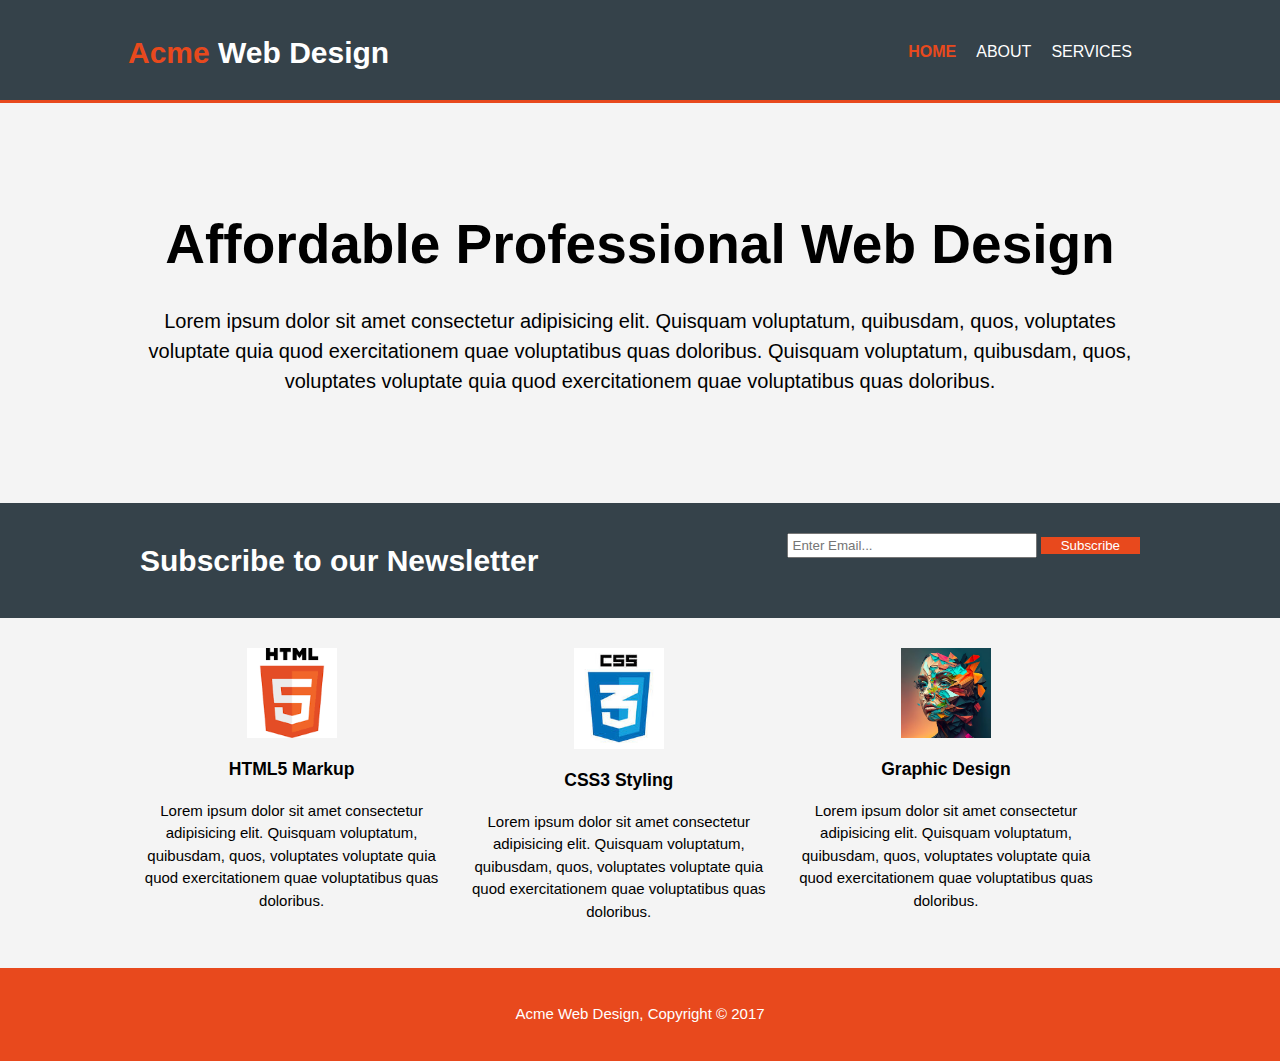
<file: 1.HTML CSS responsive layout/index.html>
<html>
  <head>
    <meta charset="UTF-8" />
    <meta name="viewport" content="width=device-width" />
    <title>Acme web design | Welcome</title>
    <link rel="stylesheet" href="./css/style.css" type="text/css" />
  </head>
  <body>
    <header>
      <div class="container">
        <div id="branding">
          <h1><span class="highlight">Acme</span> Web Design</h1>
        </div>
        <nav>
          <ul>
            <li class="current"><a href="index.html">Home</a></li>
            <li><a href="about.html">About</a></li>
            <li><a href="services.html">Services</a></li>
          </ul>
        </nav>
      </div>
    </header>

    <section id="showcase">
      <div class="container">
        <h1>Affordable Professional Web Design</h1>
        <p>
          Lorem ipsum dolor sit amet consectetur adipisicing elit. Quisquam
          voluptatum, quibusdam, quos, voluptates voluptate quia quod
          exercitationem quae voluptatibus quas doloribus. Quisquam voluptatum,
          quibusdam, quos, voluptates voluptate quia quod exercitationem quae
          voluptatibus quas doloribus.
        </p>
      </div>
    </section>

    <section id="newsletter">
      <div class="container">
        <h1>Subscribe to our Newsletter</h1>
        <form>
          <input type="email" placeholder="Enter Email..." />
          <button type="submit" class="button_1">Subscribe</button>
        </form>
      </div>
    </section>

    <section id="boxes">
      <div class="container">
        <div class="box">
          <img src="./img/html.png">
          <h3>HTML5 Markup</h3>
          <p>
            Lorem ipsum dolor sit amet consectetur adipisicing elit. Quisquam
            voluptatum, quibusdam, quos, voluptates voluptate quia quod
            exercitationem quae voluptatibus quas doloribus.
          </p>
        </div>
        <div class="box">
          <img src="./img/css.png">
          <h3>CSS3 Styling</h3>
          <p>
            Lorem ipsum dolor sit amet consectetur adipisicing elit. Quisquam
            voluptatum, quibusdam, quos, voluptates voluptate quia quod
            exercitationem quae voluptatibus quas doloribus.
          </p>
        </div>
        <div class="box">
          <img src="./img/graphic.png">
          <h3>Graphic Design</h3>
          <p>
            Lorem ipsum dolor sit amet consectetur adipisicing elit. Quisquam
            voluptatum, quibusdam, quos, voluptates voluptate quia quod
            exercitationem quae voluptatibus quas doloribus.
          </p>
        </div>
      </div>
    </section>

    <footer>
      <p>
        Acme Web Design, Copyright &copy; 2017
      </p>
    </footer>
  </body>
</html>
</file>
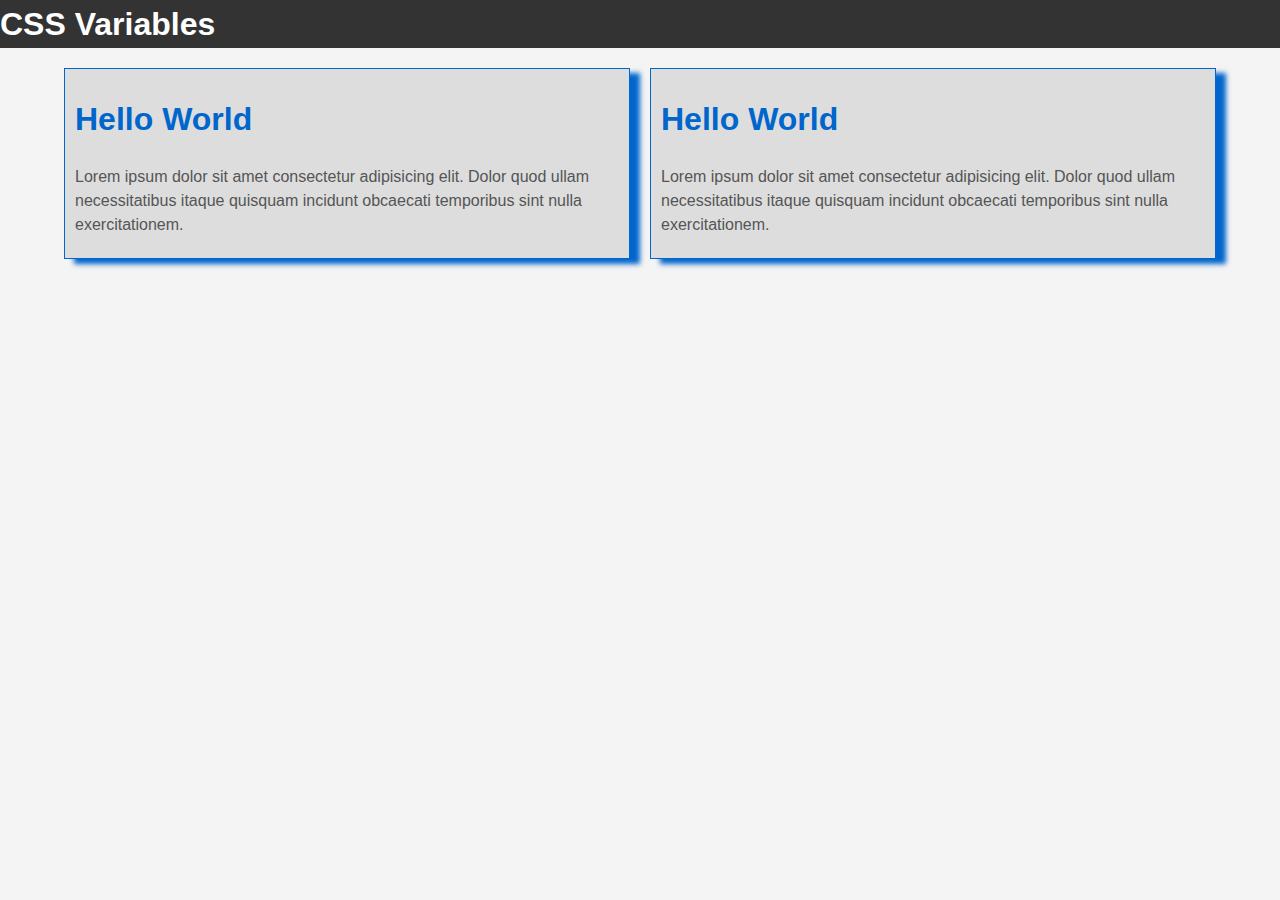
<file: 2. HTML CSS variables usage/index.html>
<!DOCTYPE html>
<html lang="en">
<head>
    <meta charset="UTF-8">
    <meta name="viewport" content="width=, initial-scale=1.0">
    <link rel="stylesheet" href="css/style.css">
    <title>CSS Variables</title>
</head>
<body>
    <header id="main-header">
        <h1>CSS Variables</h1>
      </header>
      
      <div class="container">
        <div class="grid">
          <div class="box">
            <h1>Hello World</h1>
            <p>Lorem ipsum dolor sit amet consectetur adipisicing elit. Dolor quod ullam necessitatibus itaque quisquam incidunt obcaecati temporibus sint nulla exercitationem.</p>
          </div>
          <div class="box">
            <h1>Hello World</h1>
            <p>Lorem ipsum dolor sit amet consectetur adipisicing elit. Dolor quod ullam necessitatibus itaque quisquam incidunt obcaecati temporibus sint nulla exercitationem.</p>
          </div>
        </div>
      </div>
</body>
</html>
</file>
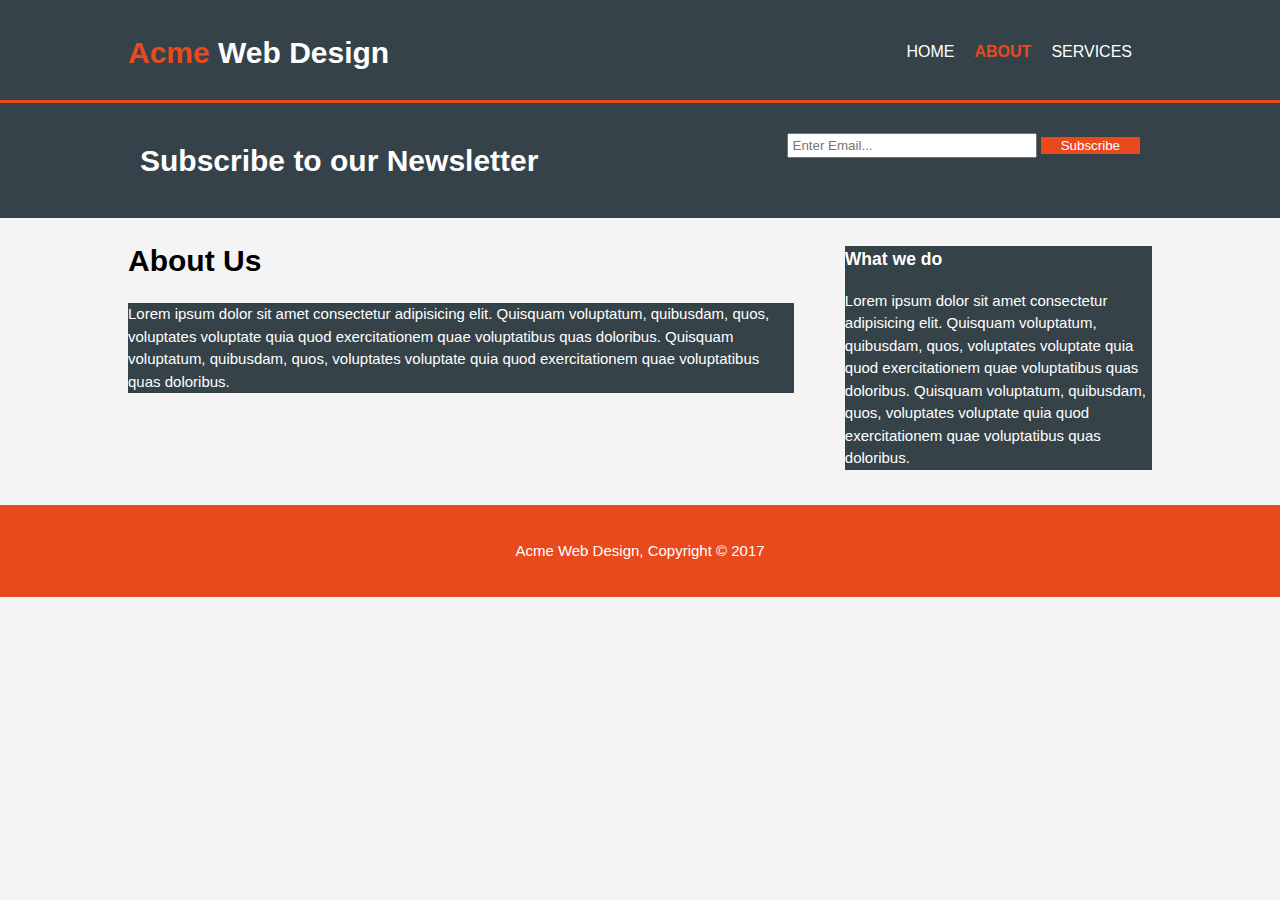
<file: 1.HTML CSS responsive layout/about.html>
<html>
  <head>
    <meta charset="UTF-8" />
    <meta name="viewport" content="width=device-width" />
    <title>Acme web design | About</title>
    <link rel="stylesheet" href="./css/style.css" type="text/css" />
  </head>
  <body>
    <header>
      <div class="container">
        <div id="branding">
          <h1><span class="highlight">Acme</span> Web Design</h1>
        </div>
        <nav>
          <ul>
            <li><a href="index.html">Home</a></li>
            <li class="current"><a href="about.html">About</a></li>
            <li><a href="services.html">Services</a></li>
          </ul>
        </nav>
      </div>
    </header>


    <section id="newsletter">
      <div class="container">
        <h1>Subscribe to our Newsletter</h1>
        <form>
          <input type="email" placeholder="Enter Email..." />
          <button type="submit" class="button_1">Subscribe</button>
        </form>
      </div>
    </section>

    <section id="main">
      <div class="container">
        <article id="main-col">
            <h1 class="page-title">About Us</h1>
            <p class="dark">
                Lorem ipsum dolor sit amet consectetur adipisicing elit. Quisquam
          voluptatum, quibusdam, quos, voluptates voluptate quia quod
          exercitationem quae voluptatibus quas doloribus. Quisquam voluptatum,
          quibusdam, quos, voluptates voluptate quia quod exercitationem quae
          voluptatibus quas doloribus. 
            </p>

        </article>
        <aside id="sidebar">
            <div class="dark">
            <h3>What we do</h3>
            <p>Lorem ipsum dolor sit amet consectetur adipisicing elit. Quisquam
                voluptatum, quibusdam, quos, voluptates voluptate quia quod
                exercitationem quae voluptatibus quas doloribus. Quisquam voluptatum,
                quibusdam, quos, voluptates voluptate quia quod exercitationem quae
                voluptatibus quas doloribus.</p>
            </div>
        </aside>
      </div>
    </section>

    <footer>
      <p>
        Acme Web Design, Copyright &copy; 2017
      </p>
    </footer>
  </body>
</html>
</file>
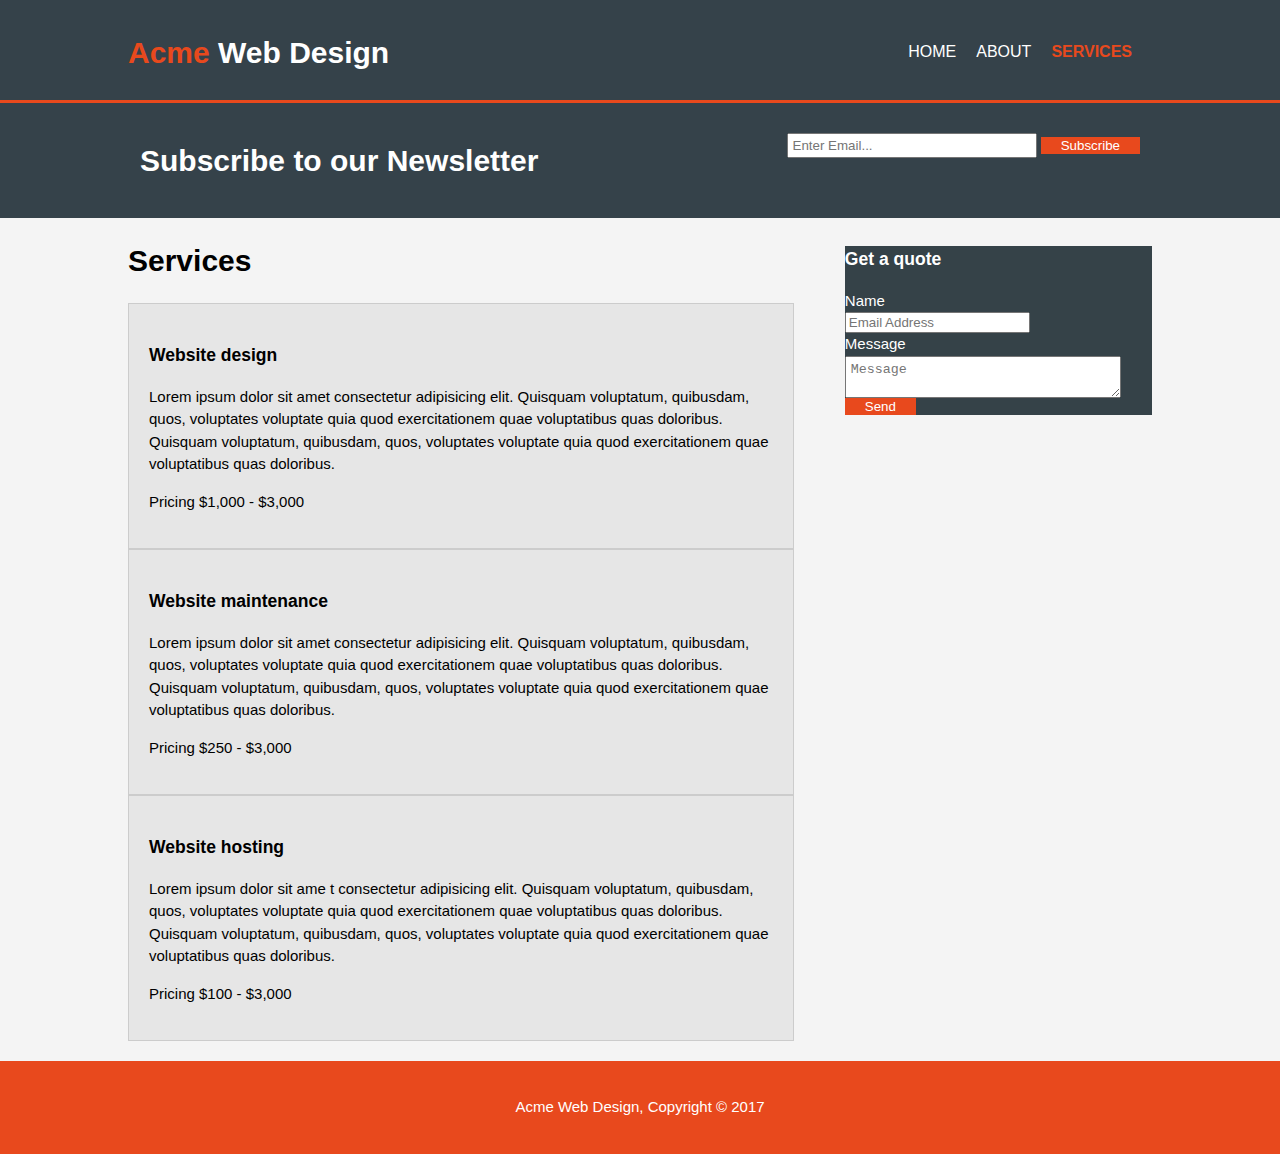
<file: 1.HTML CSS responsive layout/services.html>
<html>
  <head>
    <meta charset="UTF-8" />
    <meta name="viewport" content="width=device-width" />
    <title>Acme web design | About</title>
    <link rel="stylesheet" href="./css/style.css" type="text/css" />
  </head>
  <body>
    <header>
      <div class="container">
        <div id="branding">
          <h1><span class="highlight">Acme</span> Web Design</h1>
        </div>
        <nav>
          <ul>
            <li><a href="index.html">Home</a></li>
            <li><a href="about.html">About</a></li>
            <li class="current"><a href="services.html">Services</a></li>
          </ul>
        </nav>
      </div>
    </header>

    <section id="newsletter">
      <div class="container">
        <h1>Subscribe to our Newsletter</h1>
        <form>
          <input type="email" placeholder="Enter Email..." />
          <button type="submit" class="button_1">Subscribe</button>
        </form>
      </div>
    </section>

    <section id="main">
      <div class="container">
        <article id="main-col">
          <h1 class="page-title">Services</h1>
          <ul id="services">
            <li>
              <h3>Website design</h3>
              <p>
                Lorem ipsum dolor sit amet consectetur adipisicing elit.
                Quisquam voluptatum, quibusdam, quos, voluptates voluptate quia
                quod exercitationem quae voluptatibus quas doloribus. Quisquam
                voluptatum, quibusdam, quos, voluptates voluptate quia quod
                exercitationem quae voluptatibus quas doloribus.
              </p>
              <p>Pricing $1,000 - $3,000</p>
            </li>
            <li>
              <h3>Website maintenance</h3>
              <p>
                Lorem ipsum dolor sit amet consectetur adipisicing elit.
                Quisquam voluptatum, quibusdam, quos, voluptates voluptate quia
                quod exercitationem quae voluptatibus quas doloribus. Quisquam
                voluptatum, quibusdam, quos, voluptates voluptate quia quod
                exercitationem quae voluptatibus quas doloribus.
              </p>
              <p>Pricing $250 - $3,000</p>
            </li>
            <li>
              <h3>Website hosting</h3>
              <p>
                Lorem ipsum dolor sit ame t consectetur adipisicing elit.
                Quisquam voluptatum, quibusdam, quos, voluptates voluptate quia
                quod exercitationem quae voluptatibus quas doloribus. Quisquam
                voluptatum, quibusdam, quos, voluptates voluptate quia quod
                exercitationem quae voluptatibus quas doloribus.
              </p>
              <p>Pricing $100 - $3,000</p>
            </li>
          </ul>
        </article>
        <aside id="sidebar">
          <div class="dark">
            <h3>Get a quote</h3>
            <form class="quote">
                <div>
                    <label>Name</label><br>
                    <input type="text" placeholder="Email Address">
                </div>
                <div>
                    <label>Message</label><br>
                    <textarea placeholder="Message"></textarea>
                </div>
                <button class="button_1" type="submit">Send</button>
            </form>
          </div>
        </aside>
      </div>
    </section>

    <footer>
      <p>Acme Web Design, Copyright &copy; 2017</p>
    </footer>
  </body>
</html>
</file>
<file: 1.HTML CSS responsive layout/css/style.css>
body {
  font-family: Arial, Helvetica, sans-serif;
  font-size: 15px;
  line-height: 1.5;
  padding: 0;
  margin: 0;
  background-color: #f4f4f4;
}

/*Global*/
.container {
  width:80%;
  margin:auto;
  overflow:hidden;
}

ul{
  margin:0;
  padding:0;
}
.button_1{
  heoght:38px;
  background:#e8491d;
  border:0;
  padding-left:20px;
  padding-right:20px;
  color:#ffffff;
}

.dark{
  pading:15px;
  background:#354248;
  color:#ffffff;
  margin-top:10px;
  margin-bottom:10px;
}
/* Header */
header{
  background:#35424a;
  color:#ffffff;
  padding-top:30px;
  min-height:70px;
  border-bottom:#e8491d 3px solid;
}
header a{
  color:#ffffff;
  text-decoration:none;
  text-transform:uppercase;
  font-size:16px;
}


header li{
  float:left;
  display:inline;
  padding:0 20px 0 0px;
}

header #branding{
  float:left;
}

header #branding h1{
  margin:0;
}

header nav{
  float:right;
  margin-top:10px;
}

header .highlight, header .current a{
  color:#e8491d;
  font-weight:bold;
}

header a:hover{
  color:#cccccc;
  font-weight:bold;
}

/*Showcase*/
#showcase{
  min-height:400px;
  /*background:url('../img/showcase.png') no-repeat;*/
  text-align:center;
  /*color:#ffffff;*/
}

#showcase h1{
  margin-top:100px;
  font-size:55px;
  margin-bottom:10px;
}
#showcase p{
  font-size:20px;
}

#newsletter{
  padding:15px;
  color:#ffffff;
  background:#35424a;
}

#newsletter h1{
  float:left;
}
#newsletter form{
  float:right;
  margin-top:15px;
}

#newsletter input[type="email"]{
  padding:4px;
  height:25px;
  width:250px;
}

/*Boxes*/
#boxes{
  margin-top:20px;

}
#boxes .box{
  float:left;
  text-align:center;
  width:30%;
  padding:10px;
}

#boxes .box img{
  width:90px;
}

/*sidebar*/
aside#sidebar{
  float:right;
  width:30%;
  margin-top:10px;
}

aside#sidebar .quota input, aside#sidebar .quote textarea{
  width:90%;
  padding:5px;
}

/* Main col*/
article#main-col{
  float:left;
  width:65%;
}

ul#services li{
  list-style:none;
  padding:20px;
  border:#cccccc solid 1px;
  margin-bottom:L5px;
  background:#e6e6e6;
}

footer{
  padding:20px;
  margin-top:20px;
  color:#ffffff;
  background-color:#e8491d;
  text-align:center;
}
</file>
<file: 2. HTML CSS variables usage/css/style.css>
/* Define vars for the root element */
:root {
    --main-bg-color: #f4f4f4;
    --main-txt-color: #333;
    --container-width: 90%;
    --header-bg-color: #333;
    --header-txt-color: #fff;
  }
  
  body {
    margin: 0;
    padding: 0;
    line-height: 1.5;
    font-family: Arial, Helvetica, sans-serif;
    background-color: var(--main-bg-color);
    color: var(--main-txt-color);
  }
  
  .container {
    width: var(--container-width);
    margin: 20px auto;
  }
  
  header#main-header {
    background-color: var(--header-bg-color);
    color: var(--header-txt-color);
  }
  
  header#main-header h1 {
    padding: 0;
    margin: 0;
  }
  
  .grid {
    display: grid;
    grid-template-columns: 1fr 1fr;
    --gap: 20;
    grid-gap: calc(var(--gap) * 1px);
    align-items: center;
  }
  
  /* Define box vars */
  .box {
    --box-bg-color: #ddd;
    --box-main-color: #06c;
    --box-padding: 5px 10px;
    --box-shadow-h-offset: 10px;
    --box-shadow-v-offset: 5px;
    --box-shadow-blur: 5px;
  }
  
  .box {
    background-color: var(--box-bg-color);
    padding: var(--box-padding);
    border: 1px solid var(--box-main-color);
    box-shadow: var(--box-shadow-h-offset) var(--box-shadow-v-offset)
      var(--box-shadow-blur) var(--box-main-color);
  }
  
  .box h1 {
    color: var(--box-main-color);
  }
  
  .box p {
    /* --box-main-color: #555;
    color: var(--box-main-color); */
  
    color: var(--box-p-color, #555);
  }
</file>
